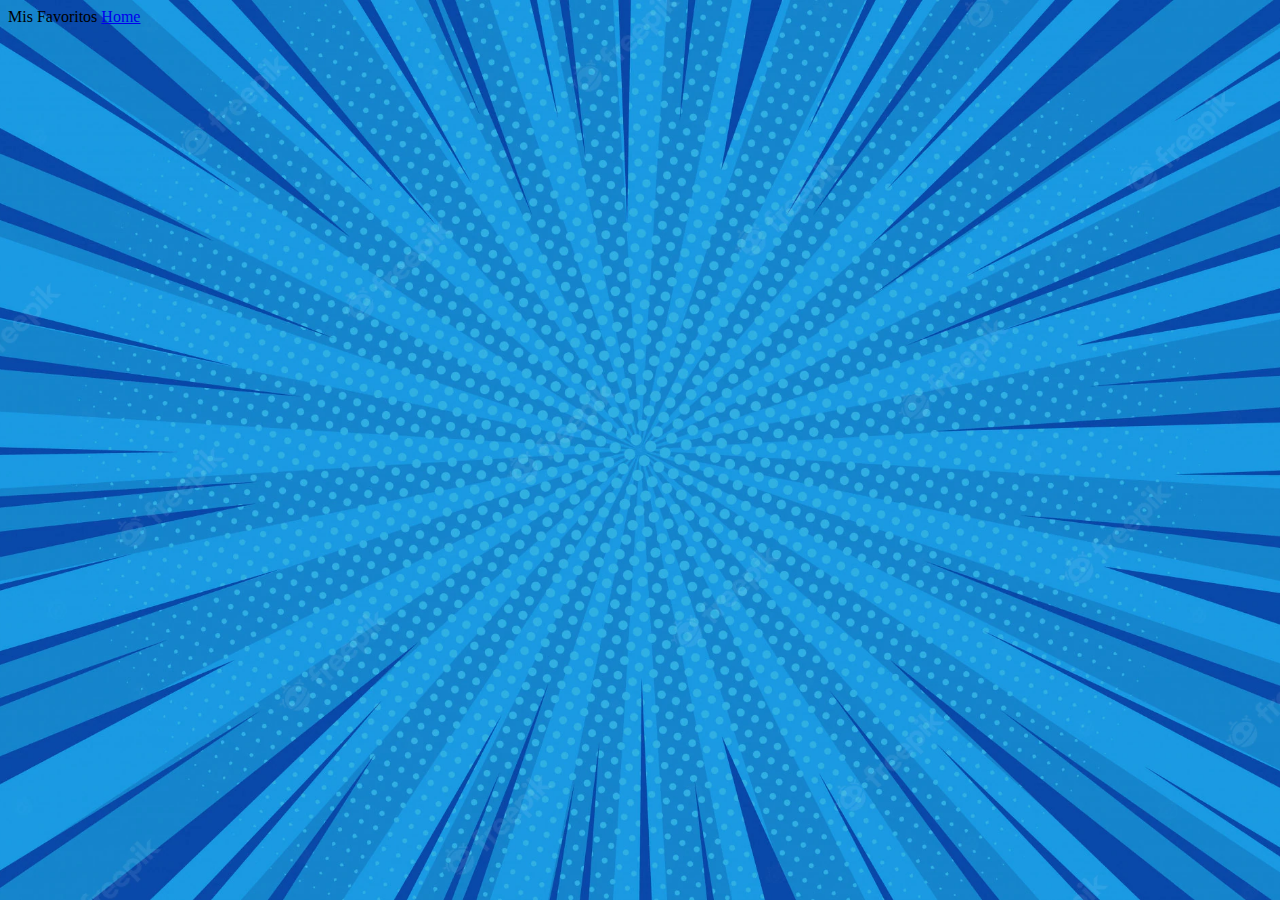
<file: favourites.html>
<!DOCTYPE html>
<html lang="es">
  <head>
    <meta charset="UTF-8" />
    <meta http-equiv="X-UA-Compatible" content="IE=edge" />
    <meta name="viewport" content="width=device-width, initial-scale=1.0" />
    <title>Favoritos</title>
    <link
      href="https://cdn.jsdelivr.net/npm/bootstrap@5.1.3/dist/css/bootstrap.min.css"
      rel="stylesheet"
      integrity="sha384-1BmE4kWBq78iYhFldvKuhfTAU6auU8tT94WrHftjDbrCEXSU1oBoqyl2QvZ6jIW3"
      crossorigin="anonymous"
    />
    <script
      src="https://cdn.jsdelivr.net/npm/bootstrap@5.1.3/dist/js/bootstrap.bundle.min.js"
      integrity="sha384-ka7Sk0Gln4gmtz2MlQnikT1wXgYsOg+OMhuP+IlRH9sENBO0LRn5q+8nbTov4+1p"
      crossorigin="anonymous"
    ></script>
    <link rel="stylesheet" href="favourites.css" />
  </head>
  <body>
    <nav>
      <nav class="navbar navbar-dark bg-dark">
        <div class="container-fluid">
          <a class="navbar-brand"> Mis Favoritos </a>
          <a class="nav-link" aria-current="page" href="./index.html"> Home </a>
        </div>
      </nav>
    </nav>

    <div id="favlistitem"></div>

    <script src="./favourites.js"></script>
  </body>
</html>
</file>
<file: favourites.css>
body {
  background-image: url("./assets/comicblue.jpg");
  background-size: cover;
  background-position: center;
  background-attachment: fixed;
  background-repeat: no-repeat;
}

#favlistitem {
  display: flex;
  align-items: flex-start;
  flex-wrap: wrap;
}

#outerbox {
  border: 1px solid black;
  margin: 10px;
}
#innerbox {
  margin: 10px;
}
h5 {
  margin-left: 10px;
}
button {
  margin-left: 10px;
  margin-bottom: 5px;
}
#innerbox img {
  height: 300px;
  width: 200px;
}
</file>
